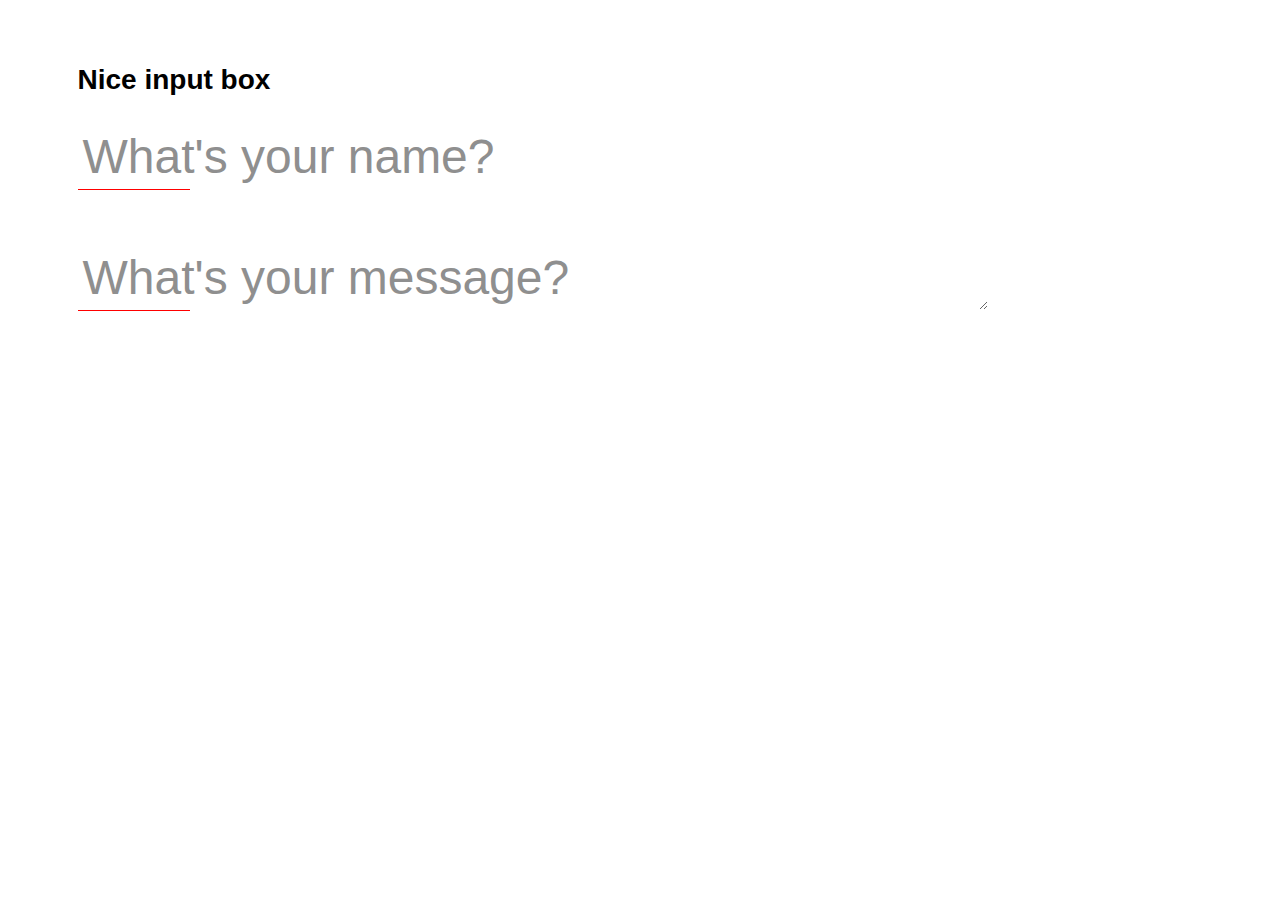
<file: var_www/input.html>
<!--https://codemyui.com/input-field-placeholder-to-label-transition/ -->
<!DOCTYPE html>
<html>
<body>
<h1>Nice input box</h1>
<form>
  <input type="text" name="name" class="question" id="nme" required autocomplete="off" />
  <label for="nme"><span>What's your name?</span></label>
  <textarea name="message" rows="2" class="question" id="msg" required autocomplete="off"></textarea>
  <label for="msg"><span>What's your message?</span></label>
  <input type="submit" value="Submit!" />
</form>

<style>
/*
Basic input element using psuedo classes
*/

html {
  font-family: 'Lora', sans-serif;
  width: 100%;
}

body {
  margin: 5% auto 0 auto;
  width: 90%;
  max-width: 1125px;
}

h1 {
  font-size: 28px;
  margin-bottom: 2.5%;
}

input,
span,
label,
textarea {
  font-family: 'Ubuntu', sans-serif;
  display: block;
  margin: 10px;
  padding: 5px;
  border: none;
  font-size: 22px;
}

textarea:focus,
input:focus {
  outline: 0;
}
/* Question */

input.question,
textarea.question {
  font-size: 48px;
  font-weight: 300;
  border-radius: 2px;
  margin: 0;
  border: none;
  width: 80%;
  background: rgba(0, 0, 0, 0);
  transition: padding-top 0.2s ease, margin-top 0.2s ease;
  overflow-x: hidden; /* Hack to make "rows" attribute apply in Firefox. */
}
/* Underline and Placeholder */

input.question + label,
textarea.question + label {
  display: block;
  position: relative;
  white-space: nowrap;
  padding: 0;
  margin: 0;
  width: 10%;
  border-top: 1px solid red;
  -webkit-transition: width 0.4s ease;
  transition: width 0.4s ease;
  height: 0px;
}

input.question:focus + label,
textarea.question:focus + label {
  width: 80%;
}

input.question:focus,
input.question:valid {
  padding-top: 35px;
}

textarea.question:valid,
textarea.question:focus {
  margin-top: 35px;
}

input.question:focus + label > span,
input.question:valid + label > span {
  top: -100px;
  font-size: 22px;
  color: #333;
}

textarea.question:focus + label > span,
textarea.question:valid + label > span {
  top: -150px;
  font-size: 22px;
  color: #333;
}

input.question:valid + label,
textarea.question:valid + label {
  border-color: green;
}

input.question:invalid,
textarea.question:invalid {
  box-shadow: none;
}

input.question + label > span,
textarea.question + label > span {
  font-weight: 300;
  margin: 0;
  position: absolute;
  color: #8F8F8F;
  font-size: 48px;
  top: -66px;
  left: 0px;
  z-index: -1;
  -webkit-transition: top 0.2s ease, font-size 0.2s ease, color 0.2s ease;
  transition: top 0.2s ease, font-size 0.2s ease, color 0.2s ease;
}

input[type="submit"] {
  -webkit-transition: opacity 0.2s ease, background 0.2s ease;
  transition: opacity 0.2s ease, background 0.2s ease;
  display: block;
  opacity: 0;
  margin: 10px 0 0 0;
  padding: 10px;
  cursor: pointer;
}

input[type="submit"]:hover {
  background: #EEE;
}

input[type="submit"]:active {
  background: #999;
}

input.question:valid ~ input[type="submit"], textarea.question:valid ~ input[type="submit"] {
  -webkit-animation: appear 1s forwards;
  animation: appear 1s forwards;
}

input.question:invalid ~ input[type="submit"], textarea.question:invalid ~ input[type="submit"] {
  display: none;
}

@-webkit-keyframes appear {
  100% {
    opacity: 1;
  }
}

@keyframes appear {
  100% {
    opacity: 1;
  }
}
</style>
</body>
</html>
</file>
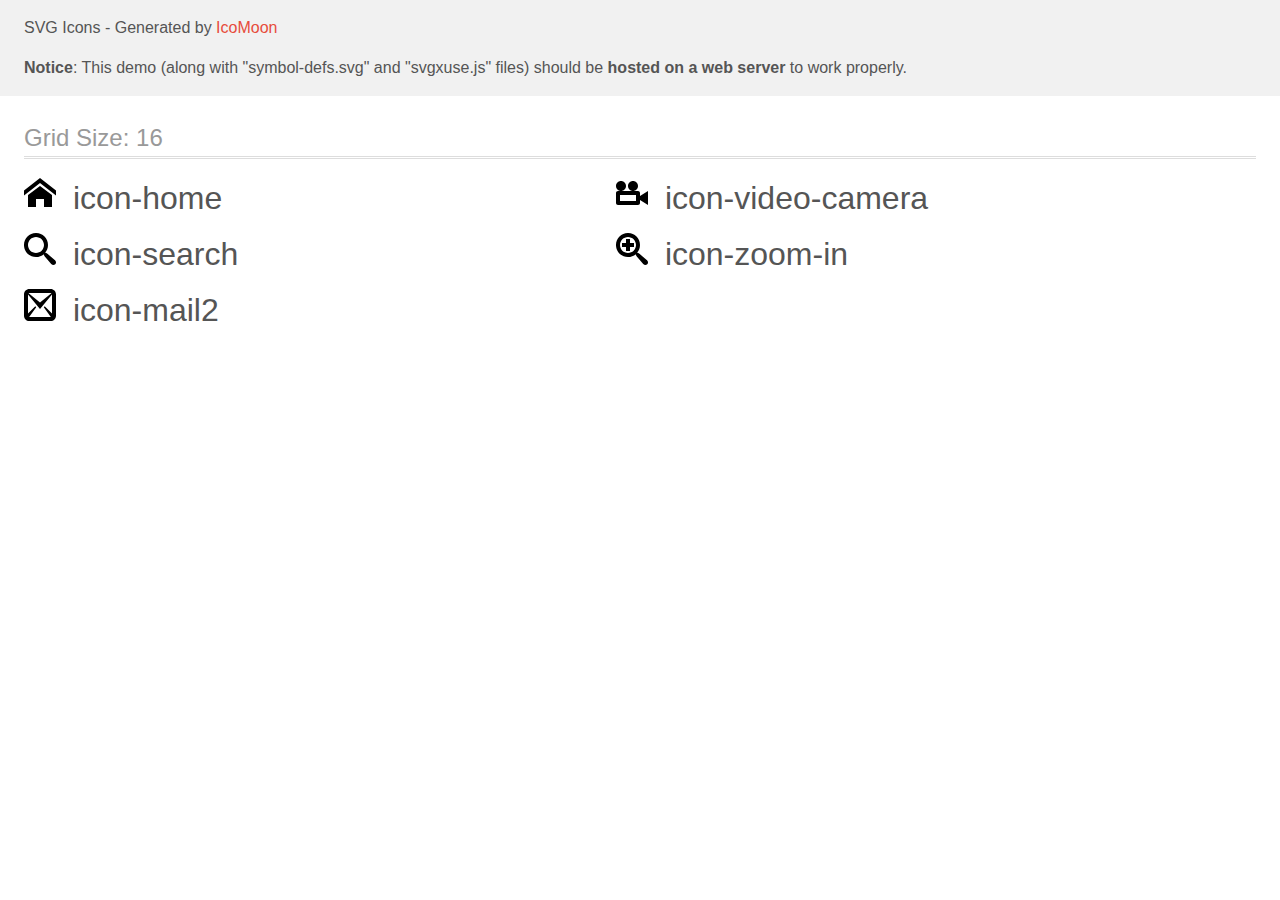
<file: var_www/fonts/Untitled Folder/demo-external-svg.html>
<!doctype html>
<html>
<head>
    <title>IcoMoon - SVG Icons</title>
    <meta charset="utf-8">
    <meta name="viewport" content="width=device-width, initial-scale=1">
    <link rel="stylesheet" href="demo-files/demo.css">
    <link rel="stylesheet" href="style.css">
</head>
<body>
<header class="bgc1 clearfix">
<div class="mhl">
    <p>SVG Icons - Generated by <a href="https://icomoon.io/app">IcoMoon</a></p><p><strong>Notice</strong>: This demo (along with "symbol-defs.svg" and "svgxuse.js" files) should be <b>hosted on a web server</b> to work properly.</p>
</div>
</header>
    <div class="clearfix mhl ptl">
        <h1 class="mvm mtn fgc1">Grid Size: 16</h1>
        <div class="glyph fs1">
            <div class="clearfix pbs">
                <svg class="icon icon-home"><use xlink:href="symbol-defs.svg#icon-home"></use></svg><span class="mls"> icon-home</span>
            </div>
        </div>
        <div class="glyph fs1">
            <div class="clearfix pbs">
                <svg class="icon icon-video-camera"><use xlink:href="symbol-defs.svg#icon-video-camera"></use></svg><span class="mls"> icon-video-camera</span>
            </div>
        </div>
        <div class="glyph fs1">
            <div class="clearfix pbs">
                <svg class="icon icon-search"><use xlink:href="symbol-defs.svg#icon-search"></use></svg><span class="mls"> icon-search</span>
            </div>
        </div>
        <div class="glyph fs1">
            <div class="clearfix pbs">
                <svg class="icon icon-zoom-in"><use xlink:href="symbol-defs.svg#icon-zoom-in"></use></svg><span class="mls"> icon-zoom-in</span>
            </div>
        </div>
        <div class="glyph fs1">
            <div class="clearfix pbs">
                <svg class="icon icon-mail2"><use xlink:href="symbol-defs.svg#icon-mail2"></use></svg><span class="mls"> icon-mail2</span>
            </div>
        </div>
  </div>
<script defer src="svgxuse.js"></script>
</body>
</html>
</file>
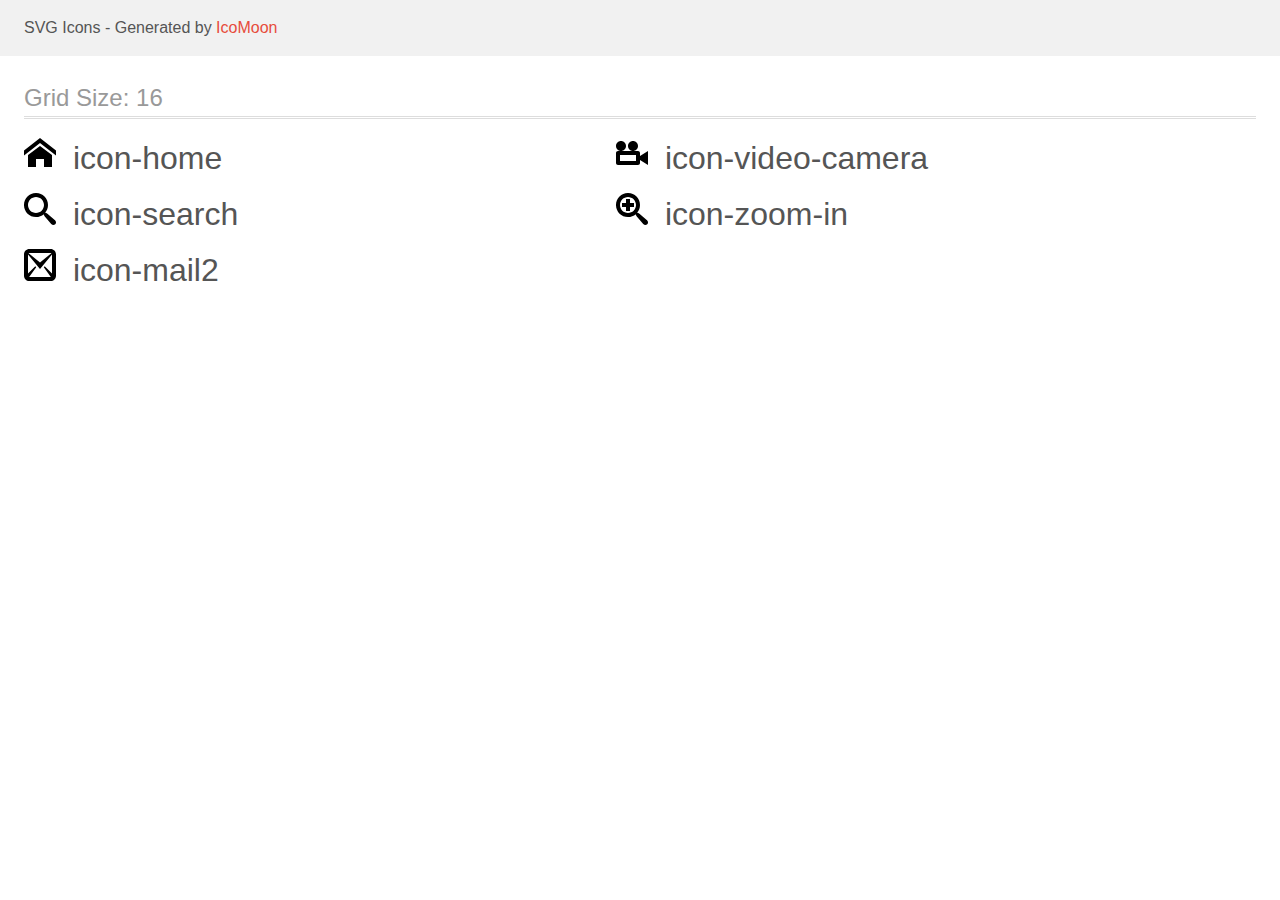
<file: var_www/fonts/Untitled Folder/demo.html>
<!doctype html>
<html>
<head>
    <title>IcoMoon - SVG Icons</title>
    <meta charset="utf-8">
    <meta name="viewport" content="width=device-width, initial-scale=1">
    <link rel="stylesheet" href="demo-files/demo.css">
    <link rel="stylesheet" href="style.css">
</head>
<body>
<svg style="position: absolute; width: 0; height: 0;" width="0" height="0" version="1.1" xmlns="http://www.w3.org/2000/svg" xmlns:xlink="http://www.w3.org/1999/xlink">
<defs>
<symbol id="icon-home" viewBox="0 0 32 32">
<title>home</title>
<path class="path1" d="M32 18.451l-16-12.42-16 12.42v-5.064l16-12.42 16 12.42zM28 18v12h-8v-8h-8v8h-8v-12l12-9z"></path>
</symbol>
<symbol id="icon-video-camera" viewBox="0 0 32 32">
<title>video-camera</title>
<path class="path1" d="M12 9c0-2.761 2.239-5 5-5s5 2.239 5 5c0 2.761-2.239 5-5 5s-5-2.239-5-5zM0 9c0-2.761 2.239-5 5-5s5 2.239 5 5c0 2.761-2.239 5-5 5s-5-2.239-5-5zM24 19v-3c0-1.1-0.9-2-2-2h-20c-1.1 0-2 0.9-2 2v10c0 1.1 0.9 2 2 2h20c1.1 0 2-0.9 2-2v-3l8 5v-14l-8 5zM20 24h-16v-6h16v6z"></path>
</symbol>
<symbol id="icon-search" viewBox="0 0 32 32">
<title>search</title>
<path class="path1" d="M31.008 27.231l-7.58-6.447c-0.784-0.705-1.622-1.029-2.299-0.998 1.789-2.096 2.87-4.815 2.87-7.787 0-6.627-5.373-12-12-12s-12 5.373-12 12 5.373 12 12 12c2.972 0 5.691-1.081 7.787-2.87-0.031 0.677 0.293 1.515 0.998 2.299l6.447 7.58c1.104 1.226 2.907 1.33 4.007 0.23s0.997-2.903-0.23-4.007zM12 20c-4.418 0-8-3.582-8-8s3.582-8 8-8 8 3.582 8 8-3.582 8-8 8z"></path>
</symbol>
<symbol id="icon-zoom-in" viewBox="0 0 32 32">
<title>zoom-in</title>
<path class="path1" d="M31.008 27.231l-7.58-6.447c-0.784-0.705-1.622-1.029-2.299-0.998 1.789-2.096 2.87-4.815 2.87-7.787 0-6.627-5.373-12-12-12s-12 5.373-12 12 5.373 12 12 12c2.972 0 5.691-1.081 7.787-2.87-0.031 0.677 0.293 1.515 0.998 2.299l6.447 7.58c1.104 1.226 2.907 1.33 4.007 0.23s0.997-2.903-0.23-4.007zM12 20c-4.418 0-8-3.582-8-8s3.582-8 8-8 8 3.582 8 8-3.582 8-8 8zM14 6h-4v4h-4v4h4v4h4v-4h4v-4h-4z"></path>
</symbol>
<symbol id="icon-mail2" viewBox="0 0 32 32">
<title>mail2</title>
<path class="path1" d="M26.667 0h-21.333c-2.934 0-5.334 2.4-5.334 5.334v21.332c0 2.936 2.4 5.334 5.334 5.334h21.333c2.934 0 5.333-2.398 5.333-5.334v-21.332c0-2.934-2.399-5.334-5.333-5.334zM26.667 4c0.25 0 0.486 0.073 0.688 0.198l-11.355 9.388-11.355-9.387c0.202-0.125 0.439-0.198 0.689-0.198h21.333zM5.334 28c-0.060 0-0.119-0.005-0.178-0.013l7.051-9.78-0.914-0.914-7.293 7.293v-19.098l12 14.512 12-14.512v19.098l-7.293-7.293-0.914 0.914 7.051 9.78c-0.058 0.008-0.117 0.013-0.177 0.013h-21.333z"></path>
</symbol>
</defs>
</svg>

<header class="bgc1 clearfix">
<div class="mhl">
    <p>SVG Icons - Generated by <a href="https://icomoon.io/app">IcoMoon</a></p>
</div>
</header>
    <div class="clearfix mhl ptl">
        <h1 class="mvm mtn fgc1">Grid Size: 16</h1>
        <div class="glyph fs1">
            <div class="clearfix pbs">
                <svg class="icon icon-home"><use xlink:href="#icon-home"></use></svg><span class="mls"> icon-home</span>
            </div>
        </div>
        <div class="glyph fs1">
            <div class="clearfix pbs">
                <svg class="icon icon-video-camera"><use xlink:href="#icon-video-camera"></use></svg><span class="mls"> icon-video-camera</span>
            </div>
        </div>
        <div class="glyph fs1">
            <div class="clearfix pbs">
                <svg class="icon icon-search"><use xlink:href="#icon-search"></use></svg><span class="mls"> icon-search</span>
            </div>
        </div>
        <div class="glyph fs1">
            <div class="clearfix pbs">
                <svg class="icon icon-zoom-in"><use xlink:href="#icon-zoom-in"></use></svg><span class="mls"> icon-zoom-in</span>
            </div>
        </div>
        <div class="glyph fs1">
            <div class="clearfix pbs">
                <svg class="icon icon-mail2"><use xlink:href="#icon-mail2"></use></svg><span class="mls"> icon-mail2</span>
            </div>
        </div>
  </div>
<script defer src="svgxuse.js"></script>
</body>
</html>
</file>
<file: var_www/fonts/Untitled Folder/demo-files/demo.css>
body {
    padding: 0;
    margin: 0;
    font-family: sans-serif;
    font-size: 1em;
    line-height: 1.5;
    color: #555;
    background: #fff;
}
h1 {
    font-size: 1.5em;
    font-weight: normal;
    box-shadow: 0 1px #ddd, 0 2px #fff, 0 3px #ddd;
}
small {
    font-size: .66666667em;
}
a {
    color: #e74c3c;
    text-decoration: none;
}
a:hover, a:focus {
    box-shadow: 0 1px #e74c3c;
}
.bshadow0, input {
    box-shadow: inset 0 -2px #e7e7e7;
}
input:hover {
    box-shadow: inset 0 -2px #ccc;
}
input, fieldset {
    font-size: 1em;
    margin: 0;
    padding: 0;
    border: 0;
}
input {
    color: inherit;
    line-height: 1.5;
    height: 1.5em;
    padding: .25em 0;
}
input:focus {
    outline: none;
    box-shadow: inset 0 -2px #449fdb;
}
.glyph {
    font-size: 16px;
    width: 17em;
    margin-right: 1.5em;
    float: left;
    overflow: hidden;
}
svg {
    color: #000;
}
.liga {
    width: 80%;
    width: calc(100% - 2.5em);
}
.talign-right {
    text-align: right;
}
.talign-center {
    text-align: center;
}
.bgc1 {
    background: #f1f1f1;
}
.fgc0 {
    color: #000;
}
.fgc1 {
    color: #999;
}
p {
    margin-top: 1em;
    margin-bottom: 1em;
}
.mvm {
    margin-top: .75em;
    margin-bottom: .75em;
}
.mtn {
    margin-top: 0;
}
.mtl, .mal {
    margin-top: 1.5em;
}
.mbl, .mal {
    margin-bottom: 1.5em;
}
.mal, .mhl {
    margin-left: 1.5em;
    margin-right: 1.5em;
}
.mhmm {
    margin-left: 1em;
    margin-right: 1em;
}
.mls {
    margin-left: .25em;
}
.ptl {
    padding-top: 1.5em;
}
.pbs, .pvs {
    padding-bottom: .25em;
}
.pvs, .pts {
    padding-top: .25em;
}
.unit {
    float: left;
}
.unitRight {
    float: right;
}
.size1of2 {
    width: 50%;
}
.size1of1 {
    width: 100%;
}
.clearfix:before, .clearfix:after {
    content: " ";
    display: table;
}
.clearfix:after {
    clear: both;
}
.hidden-true {
    display: none;
}
.textbox0 {
    width: 3em;
    background: #f1f1f1;
    padding: .25em .5em;
    line-height: 1.5;
    height: 1.5em;
}
.fs0 {
    font-size: 16px;
}
.fs1 {
    font-size: 32px;
}
</file>
<file: var_www/fonts/Untitled Folder/style.css>
.icon {
	display: inline-block;
	width: 1em;
	height: 1em;
	fill: currentColor;
}

/* =======================================================================================
Example showing how to change the color/size of the icons:
.icon-name {
	font-size: 32px; // works because "width" & "height" were set using em units
	color: red; // works for single-colored icons, because "fill" was set to "currentColor"
}
======================================================================================== */
</file>
